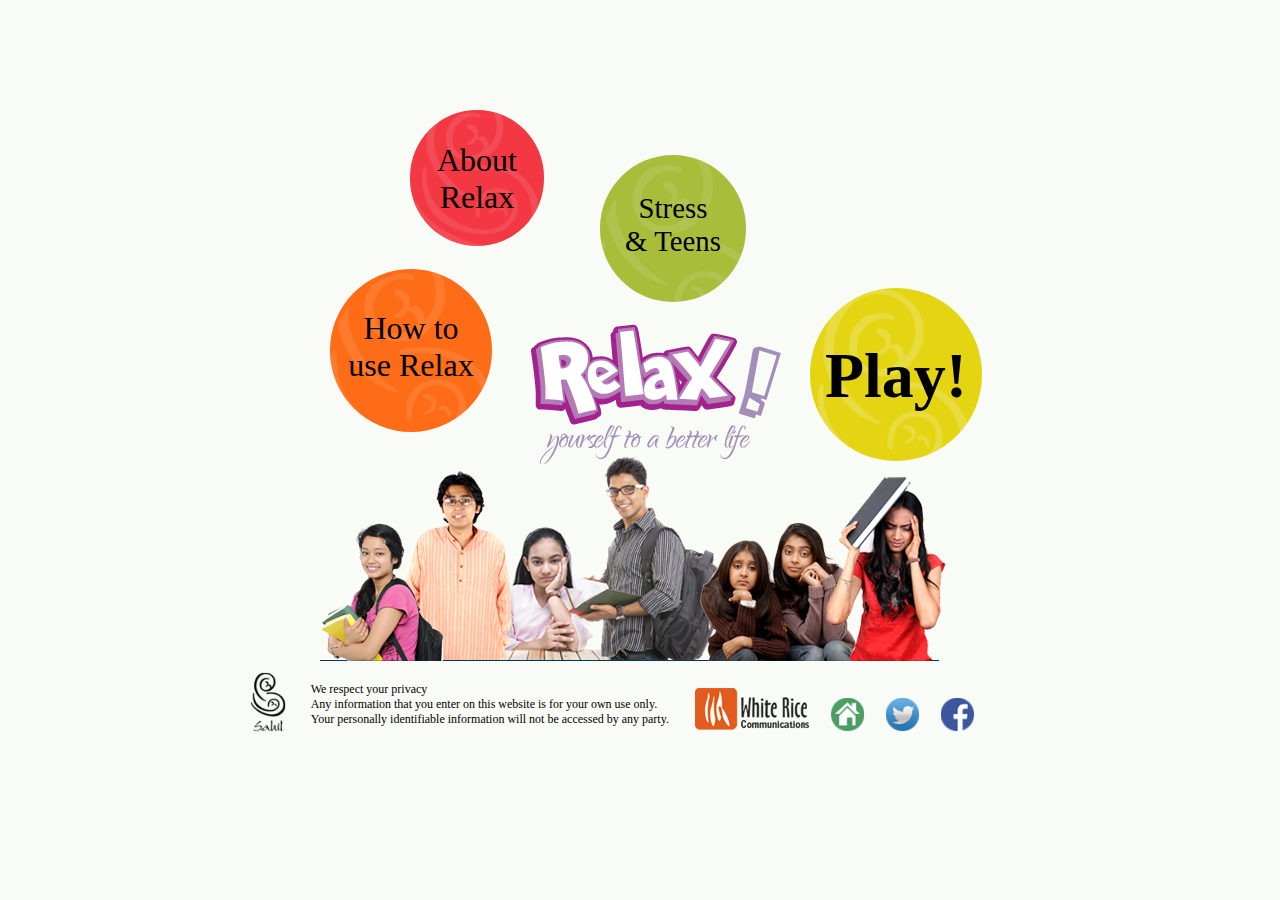
<file: index.html>
<!DOCTYPE html PUBLIC "-//W3C//DTD XHTML 1.0 Transitional//EN" "http://www.w3.org/TR/xhtml1/DTD/xhtml1-transitional.dtd">
<html xmlns="http://www.w3.org/1999/xhtml">
<head>
<meta http-equiv="Content-Type" content="text/html; charset=utf-8" />
<title>Home - Relax</title>
<link href="css/style.css" rel="stylesheet" type="text/css" />
<link href="css/index.css" rel="stylesheet" type="text/css" />
</head>

<body>
    <div id="main">
    	<header>
        </header>
        <div class="container_wrap">
            <div class="container">
                <div class="circle what_is_relax"><a href="whatisrelax.html">
                <p>About<br />Relax</p></a></div> 
                <div class="circle stress_and_teen"><a href="stressnteens.html"><p>Stress<br />& Teens</p></a></div>
                <img class="bubble_orange" src="image/bubble_orange.png" /><br />
                <img class="bubble_green" src="image/bubble_green.png" />
                <div class="circle how_to_use_relax"><a href="howtorelax.html"><p>How to<br />use Relax</p></a></div>
                <div class="logo"></div> 
              <div class="circle play_self_assesment"><a href="login.html"><p><span style="font-weight:bold;">Play!</span></p></a></div> 
                  <div class="bg_main"></div> 
                </div> 
        </div> 
        </div> 
    	<footer>
        <div class="f1">
        <a href="http://www.sahil.org/" target="_blank"><img src="image/logo_sahil_black.png" height="60" style="margin-top:5px;" /></a>
        <p>
        We respect your privacy<br />
		Any information that you enter on this website is for your own use only.<br />
		Your personally identifiable information will not be accessed by any party.
        </p>
        <a href="http://www.whitericecom.com/" target="_blank"><img src="image/logo_wrc_black.png" height="44" /></a>
        <div class="social"> <a href="index.php"><img src="image/icon_home.png" /></a>
        <img src="image/icon_tw.png" />
        <img src="image/icon_fb.png" />
        </div>
        </div>
        </footer>
</body>
</html>
</file>
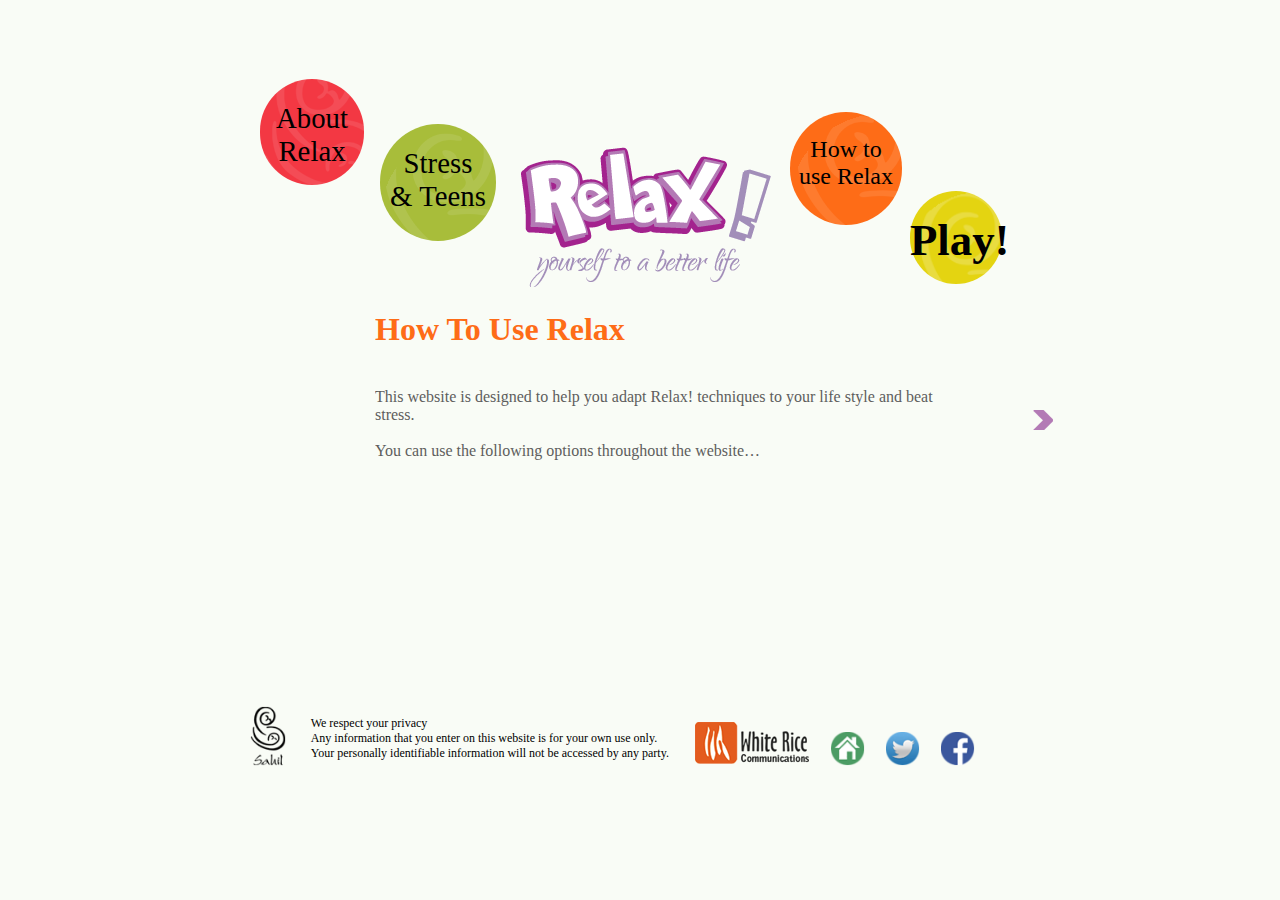
<file: howtorelax.html>
<!DOCTYPE html PUBLIC "-//W3C//DTD XHTML 1.0 Transitional//EN" "http://www.w3.org/TR/xhtml1/DTD/xhtml1-transitional.dtd">
<html xmlns="http://www.w3.org/1999/xhtml">
<head>
<meta http-equiv="Content-Type" content="text/html; charset=utf-8" />
<title>How To Use Relax</title>
<link href="css/style.css" rel="stylesheet" type="text/css" />
<link href="css/how_to_use_relax.css" rel="stylesheet" type="text/css" />
<script type="text/javascript" src="js/jquery.min.js"></script>
<script type="text/javascript" src="js/slider.js"></script>
</head>

<body>
    <div id="main">
    	<header>
        </header>
        <div class="container_wrap">
                <div class="container">
                    <div class="circle what_is_relax"><a href="whatisrelax.html">
                    <p>About<br />Relax</p></a></div> 
                    <div class="circle stress_and_teen"><a href="stressnteens.html"><p>Stress<br />& Teens</p></a></div> 
                    <img class="bubble_orange" src="image/bubble_orange.png" /><br />
                    <img class="bubble_green" src="image/bubble_green.png" />
                    <div class="circle how_to_use_relax"><a href="howtorelax.html"><p>How to<br />use Relax</p></a></div> 
                    <div class="logo"></div> 
                  <div class="circle play_self_assesment"><a href="login.html"><p><span style="font-weight:bold;">Play!</span></p></a></div>
                  <div id="slideshow">
                    <div id="slidesContainer">
                      <div class="slide">
                        <h2>How To Use Relax</h2>
                        <p>This website is designed to help you adapt Relax! techniques to your life style and beat stress.<br /><br />You can use the following options throughout the website…
</p>
                      </div>
                      <div class="slide">
                        <h2>Learn From Your Peers</h2><img src="image/icon_message.png" height="56" />
                        <p>This icon will take you to a story of how teens like you use the Relax! techniques in their routine life.</p>
                      </div>
                      <div class="slide">
                        <h2>The Technique</h2><img src="image/icon_bulb.png" height="70" />
                                <p>This icon will show you step-wise instructions to use a particular Relax! technique.</p>
                      </div>
                      <div class="slide">
                        <h2>Apply to your own Situation</h2><img src="image/icon_tick.png" height="70" />
                                <p>This icon will let you personalize the relax techniques to your own situation.</p>
                      </div>
                      <div class="slide">
                        <h2>Ten Steps towards Relax!ation 
</h2>
                        <p>
                        <img src="image/list10.png" /> 
						</p>
                      </div>
                      <div class="slide">
                        <h2>&nbsp;</h2>
                                <p>
                                ALL information you enter will be recorded and emailed to you at the end of the program.
                                <br /><br />
                                Any information that you enter on this site is for your own use only. 
								<br /><br />
								Your personally identifiable information will not be accessed by any party
								<br /><br />
								If you do not want to fill out information at anytime during the game, just type in N/A. 
                                <br /><br />
                                If you are ready to start your journey go to <strong>PLAY!</strong></p>
                      </div>
                    </div>
                </div>
                </div> 
        </div> 
        </div> 
    	<footer>
        <div class="f1">
        <a href="http://www.sahil.org/" target="_blank"><img src="image/logo_sahil_black.png" height="60" style="margin-top:5px;" /></a>
        <p>
        We respect your privacy<br />
		Any information that you enter on this website is for your own use only.<br />
		Your personally identifiable information will not be accessed by any party.
        </p>
        <a href="http://www.whitericecom.com/" target="_blank"><img src="image/logo_wrc_black.png" height="44" /></a>
        <div class="social"> <a href="index.php"><img src="image/icon_home.png" /></a>
        <img src="image/icon_tw.png" />
        <img src="image/icon_fb.png" />
        </div>
        </div>
        </footer>
</body>
</html>
</file>
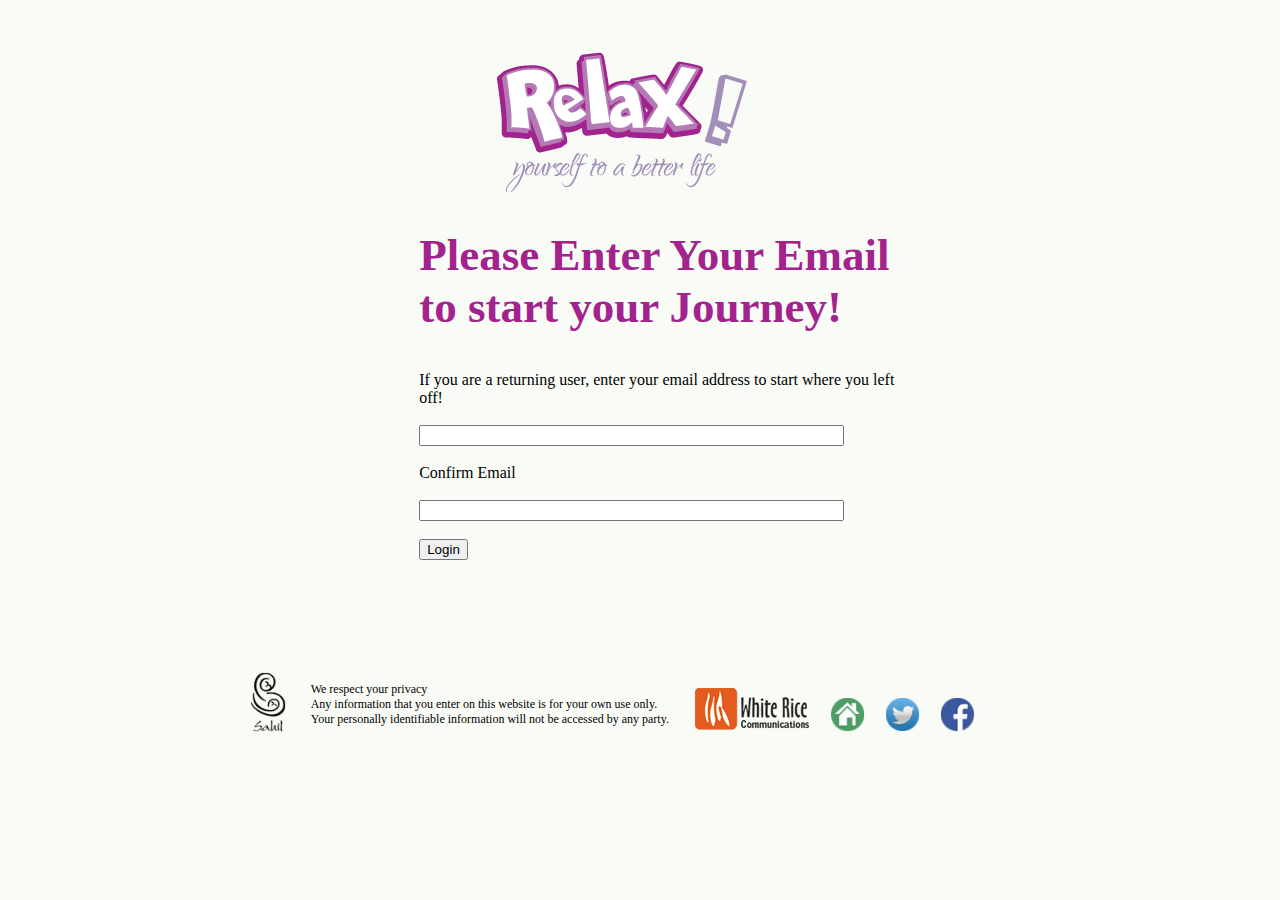
<file: login.html>
<!DOCTYPE html PUBLIC "-//W3C//DTD XHTML 1.0 Transitional//EN" "http://www.w3.org/TR/xhtml1/DTD/xhtml1-transitional.dtd">
<html xmlns="http://www.w3.org/1999/xhtml">
<head>
<meta http-equiv="Content-Type" content="text/html; charset=utf-8" />
<title>Relax - Login</title>
<link href="css/style.css" rel="stylesheet" type="text/css" />
<link href="css/login.css" rel="stylesheet" type="text/css" />
<script type="text/javascript" src="js/jquery.min.js"></script>
</head>

<body>
    <div id="main">
        <div class="container_wrap">
                <div class="container">
                    <div class="logo"></div>
                  <div class="main_text">
                    <h2>Please Enter Your Email to start your Journey!</h2>
                    <p style="font: size 10px;">
                        <form name="login">
                            If you are a returning user, enter your email address to start where you left off!<br></br>
                            <input type="text" size="50" name="userid"/><br></br>
                        Confirm Email<br></br><input type="text" size="50" name="pswrd"/><br></br>

                        <input type="button" onclick="ValidateEmail(this.form);check(this.form)" value="Login"/>

                        </form>

            <script language="javascript">
              function check(form)
              {
              if(form.userid.value == "abc123@gmail.com" && form.pswrd.value == "abc123@gmail.com")
                {
                   window.open('mainpage.html')
                }
              else
                {
                  alert("Incorrect, Try again")
                }
              }
						</script>

            <script>
              function ValidateEmail(form) 
              {
              if (/^\w+([\.-]?\w+)*@\w+([\.-]?\w+)*(\.\w{2,3})+$/.test(form.userid.value && form.pswrd.value))
              {
               return (true)
              }
              alert("You have entered an invalid email address!")
              return (false)
}

            </script>
                      
                      </form>
                    </div> 
                    </div> 
        </div> 
        </div> 
    	<footer>
        <div class="f1">
        <a href="http://www.sahil.org/" target="_blank"><img src="image/logo_sahil_black.png" height="60" style="margin-top:5px;" /></a>
        <p>
        We respect your privacy<br />
		Any information that you enter on this website is for your own use only.<br />
		Your personally identifiable information will not be accessed by any party.
        </p>
        <a href="http://www.whitericecom.com/" target="_blank"><img src="image/logo_wrc_black.png" height="44" /></a>
        <div class="social"> <a href="index.php"><img src="image/icon_home.png" /></a>
        <img src="image/icon_tw.png" />
        <img src="image/icon_fb.png" />
        </div>
        </div>
        </footer>
</body>
</html>
</file>
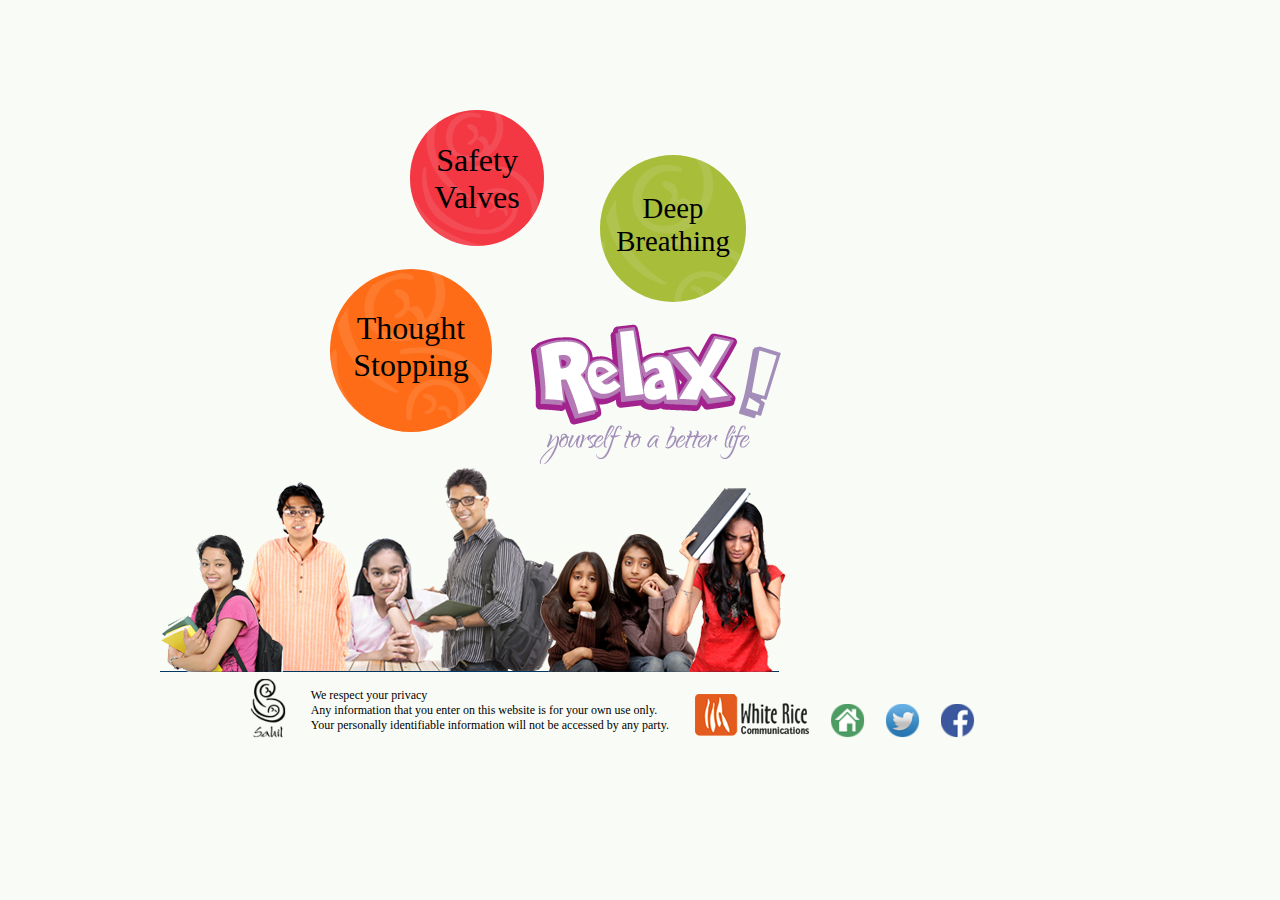
<file: mainpage.html>
<!DOCTYPE html PUBLIC "-//W3C//DTD XHTML 1.0 Transitional//EN" "http://www.w3.org/TR/xhtml1/DTD/xhtml1-transitional.dtd">
<html xmlns="http://www.w3.org/1999/xhtml">
<head>
<meta http-equiv="Content-Type" content="text/html; charset=utf-8" />
<title>How To Use Relax</title>
<link href="css/style.css" rel="stylesheet" type="text/css" />
<link href="css/index.css" rel="stylesheet" type="text/css" />
<script type="text/javascript" src="js/jquery.min.js"></script>
<script type="text/javascript" src="js/slider.js"></script>
</head>

<body>
    <div id="main">
    	<header>
        </header>
        <div class="container_wrap">
                <div class="container">
                    <div class="circle what_is_relax"><a >
                    <p>Safety<br />Valves</p></a></div>
                    <div class="circle stress_and_teen"><a href="DeepBreathing\Deepbreathing.html"><p>Deep<br />Breathing</p></a></div> 
                    <img class="bubble_orange" src="image/bubble_orange.png" /><br />
                    <img class="bubble_green" src="image/bubble_green.png" />
                    <div class="circle how_to_use_relax"><a href="DeepBreathing\Deepbreathing.html"><p>Thought<br />Stopping</p></a></div> 
                    <div class="logo"></div>
                    <img class="bubble_green" src="image/bubble_green.png" />

                </div>
                <div class="main-bg">
                    <img src="image/bg_main.png" alt="">
                </div>
        </div> 
        </div>
    	<footer>
        <div class="f1">
        <a href="http://www.sahil.org/" target="_blank"><img src="image/logo_sahil_black.png" height="60" style="margin-top:5px;" /></a>
        <p>
        We respect your privacy<br />
		Any information that you enter on this website is for your own use only.<br />
		Your personally identifiable information will not be accessed by any party.
        </p>
        <a href="http://www.whitericecom.com/" target="_blank"><img src="image/logo_wrc_black.png" height="44" /></a>
        <div class="social"> <a href="index.php"><img src="image/icon_home.png" /></a>
        <img src="image/icon_tw.png" />
        <img src="image/icon_fb.png" />
        </div>
        </div>
        </footer>
</body>
</html>
</file>
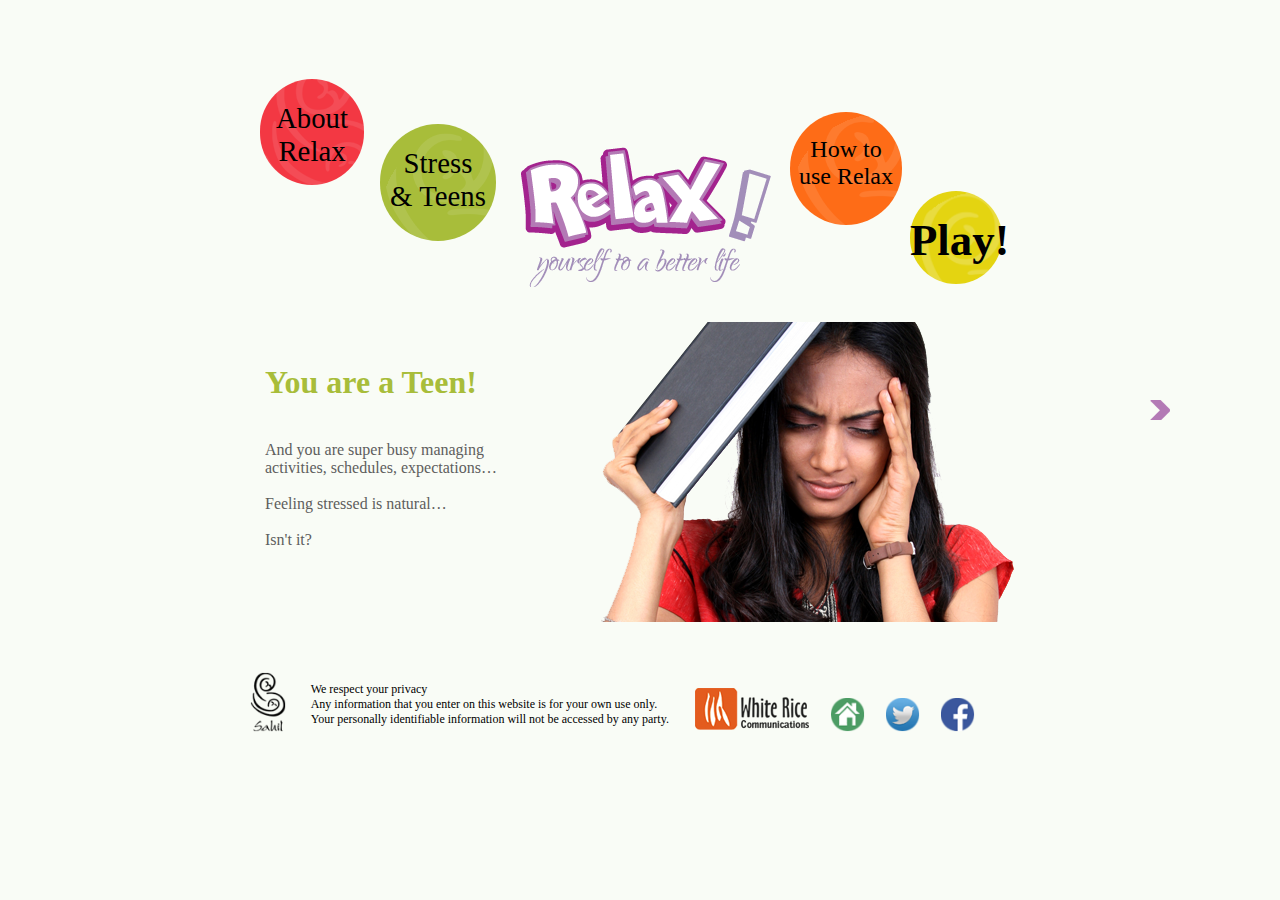
<file: stressnteens.html>
<!DOCTYPE html PUBLIC "-//W3C//DTD XHTML 1.0 Transitional//EN" "http://www.w3.org/TR/xhtml1/DTD/xhtml1-transitional.dtd">
<html xmlns="http://www.w3.org/1999/xhtml">
<head>
<meta http-equiv="Content-Type" content="text/html; charset=utf-8" />
<title>Stress n Teen</title>
<link href="css/style.css" rel="stylesheet" type="text/css" />
<link href="css/stress_n_teen.css" rel="stylesheet" type="text/css" />
<script type="text/javascript" src="js/jquery.min.js"></script>
<script type="text/javascript" src="js/slider_wide.js"></script>
</head>

<body>
    <div id="main">
    	<header>
        </header>
        <div class="container_wrap">
                <div class="container">
                    <div class="circle what_is_relax"><a href="whatisrelax.html"><p>About<br />Relax</p></a></div> 
                    <div class="circle stress_and_teen"><a href="stressnteens.html"><p>Stress<br />& Teens</p></a></div> 
                    <img class="bubble_orange" src="image/bubble_orange.png" /><br />
                    <img class="bubble_green" src="image/bubble_green.png" />
                    <div class="circle how_to_use_relax"><a href="howtorelax.html"><p>How to<br />use Relax</p></a></div> 
                    <div class="logo"></div> 
                  <div class="circle play_self_assesment"><a href="login.html"><p><span style="font-weight:bold;">Play!</span></p></a></div> 
                  <div id="slideshow">
                    <div id="slidesContainer">
                      <div class="slide">
                      <div class="text1">
                        <h2>You are a Teen!</h2>
                        <p>And you are super busy managing activities, schedules, expectations…<br /><br />
                        Feeling stressed is natural…<br /><br />
                        Isn't it?</p></div><br />
                        <div class="text2">
        <img src="image/stress1.png" height="435" /></div> 
                      </div>
                      <div class="slide">
                      <div class="text1">
                        <h2>It Sure Is!</h2>
                        <p>But if stress starts affecting your life in a majorly negative way, you need to stop and get a handle on it.<br /><br /></p>
                        
                        <p>
                        When stressed, you may:<br />
                        - experience sudden mood swings<br />
                        - have unexplained aches and health problems<br />
                        - become irritable or feel overwhelmingly sad<br />
                        - lose the drive to face the day
						</p>
                        </div> <br />
                        <div class="text2">
                        <img src="image/stress2.png" style="margin-top:60px;" height="423" />
                        </div> 
                      </div>
                      <div class="slide">
                      <div class="text1">
                        <h2>Hiding away is never an option!</h2>
                        <p>To learn more about how to use this website go to "<strong>How to use Relax!</strong>"</p>
                        </div> <br />
                        <div class="text2">
                        <img src="image/hiding.jpg" width="500" />
                        </div> 
                      </div>
                    </div>
               </div>
                </div> 
        </div> 
        </div> 
    	<footer>
        <div class="f1">
        <a href="http://www.sahil.org/" target="_blank"><img src="image/logo_sahil_black.png" height="60" style="margin-top:5px;" /></a>
        <p>
        We respect your privacy<br />
		Any information that you enter on this website is for your own use only.<br />
		Your personally identifiable information will not be accessed by any party.
        </p>
        <a href="http://www.whitericecom.com/" target="_blank"><img src="image/logo_wrc_black.png" height="44" /></a>
        <div class="social"> <a href="index.php"><img src="image/icon_home.png" /></a>
        <img src="image/icon_tw.png" />
        <img src="image/icon_fb.png" />
        </div>
        </div>
        </footer>
</body>
</html>
</file>
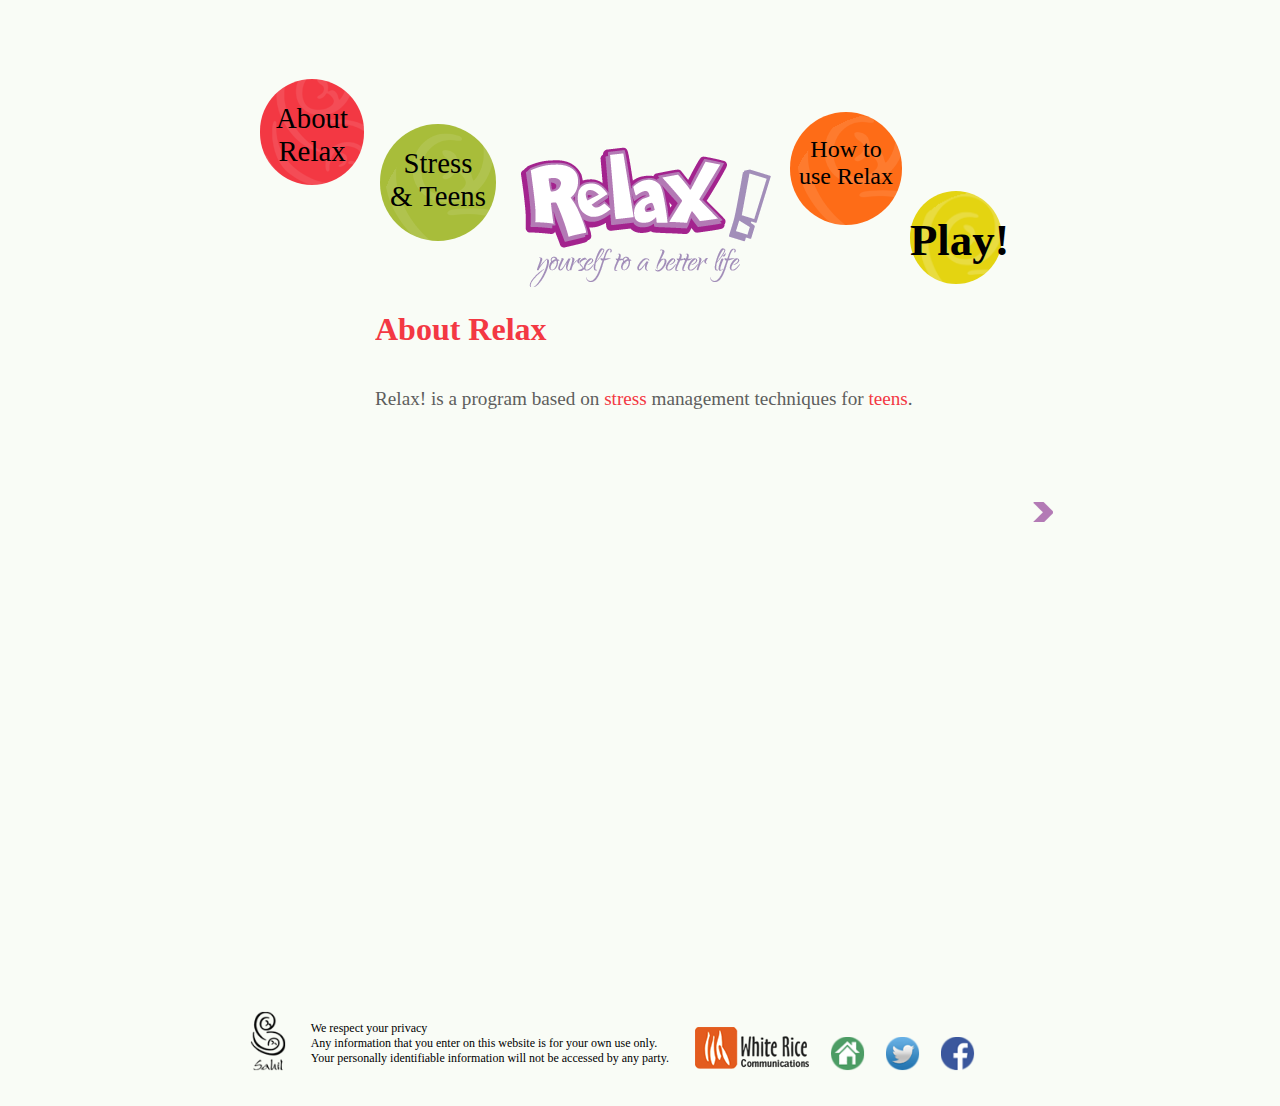
<file: whatisrelax.html>
<!DOCTYPE html PUBLIC "-//W3C//DTD XHTML 1.0 Transitional//EN" "http://www.w3.org/TR/xhtml1/DTD/xhtml1-transitional.dtd">
<html xmlns="http://www.w3.org/1999/xhtml">
<head>
<meta http-equiv="Content-Type" content="text/html; charset=utf-8" />
<title>About Relax</title>
<link href="css/style.css" rel="stylesheet" type="text/css" />
<link href="css/what_is_relax.css" rel="stylesheet" type="text/css" />
<script type="text/javascript" src="js/jquery.min.js"></script>
<script type="text/javascript" src="js/slider.js"></script>
</head>

<body>
    <div id="main">
    	<header>
        </header>
        <div class="container_wrap">
                <div class="container">
                    <div class="circle what_is_relax"><a href="whatisrelax.html">
                    <p>About<br />Relax</p></a></div> <!--what_is_relax end-->
                    <div class="circle stress_and_teen"><a href="stressnteens.html"><p>Stress<br />& Teens</p></a></div> <!--stress_and_teen end-->
                    <img class="bubble_orange" src="image/bubble_orange.png" /><br />
                    <img class="bubble_green" src="image/bubble_green.png" />
                    <div class="circle how_to_use_relax"><a href="howtorelax.html"><p>How to<br />use Relax</p></a></div> <!--how_to_use_relax end-->
                    <div class="logo"></div> <!--logo end-->
                  <div class="circle play_self_assesment"><a href="login.html"><p><span style="font-weight:bold;">Play!</span></p></a></div> <!--play_self_assesment end-->
  <div id="slideshow">
    <div id="slidesContainer">
      <div class="slide">
        <h2>About Relax</h2>
        <p>Relax! is a program based on <span style="color:#f33843;">stress</span> management techniques for <span style="color:#f33843;">teens</span>.</p>
      </div>
      <div class="slide">
        <h2>&nbsp;</h2>
        <p>If you are experiencing stress, you are normal. There is no one who doesn’t feel stressed at some time. It is even more common to feel stressed during teen years, because so many changes are taking place in your body and your emotions.</p><br />
        <p>So, Relax! and take back control of your life.</p><br />
        <p>At the end of this process you will find a list of referrals and resources for further assistance.</p><br />
        <p>To learn more about stress go to "<strong>Stress and Teens</strong>"!</p><br />
        <img style="margin-top:-20px; margin-bottom:30px;" src="image/whatIsRelax.png" width="545" />
      </div>
    </div>
<!-- Slideshow HTML --></div>
                  
                  <!--<div class="text_main">
                  <h1>What is Relax</h1>
                  <p>If you are experiencing stress, you are normal. There is no one who doesn’t feel stressed at some time. It is even more common to feel stressed during teen years, because so many changes are taking place in your body and your emotions. 
<br /><br />
Relax! is a program based on stress management techniques for teens. 
<br /><br />
So, Relax! and take back control of your life.</p> 
                  </div> text_main end-->
                </div> <!--container end-->
        </div> <!--container_wrap end-->
        </div> <!--main end-->
    	<footer>
        <div class="f1">
        <a href="http://www.sahil.org/" target="_blank"><img src="image/logo_sahil_black.png" height="60" style="margin-top:5px;" /></a>
        <p>
        We respect your privacy<br />
		Any information that you enter on this website is for your own use only.<br />
		Your personally identifiable information will not be accessed by any party.
        </p>
        <a href="http://www.whitericecom.com/" target="_blank"><img src="image/logo_wrc_black.png" height="44" /></a>
        <div class="social"> <a href="index.php"><img src="image/icon_home.png" /></a>
        <img src="image/icon_tw.png" />
        <img src="image/icon_fb.png" />
        </div>
        </div>
        </footer>
</body>
</html>
</file>
<file: css/style.css>
body
{
	margin:0;
	padding:0;
	background:#f9fcf6;
}
#main
{
	width:100%;
	background:#f9fcf6;
	margin-bottom:0px;
	min-height:667px;
}
#main header
{
	/*background:url(../image/bubble_top_left.png) no-repeat;*/
	float:right;
	width:72px;
	margin:20px 20px;
	min-height:65px;
}
#main .container_wrap
{
	margin:0 auto;
	width:960px;
}
#main .container
{
	padding-top:50px;
}
#main .container .circle
{
	border-radius: 999px;
}
#main .container .circle p
{
	text-align:center;
	font-family:"KABELN_0";
	/*font-size:26px;*/
	color:#000;
}
footer
{
	width:100%;
	min-height:100px;
}
footer .f1
{
	/*padding-top:200px;*/
	color:#000000;
	margin:0 auto;
	width:900px;
	padding-left:120px;
}
footer .f1 p
{
	font-size:12px;
	font-family:"KhmerUI 0";
    text-align:left;
	float:left;
	opacity:1;
	margin-left:5px;
	margin-right:25px;
	margin-top:15px;
}
footer .f1 a img
{
	border:0px;
}
footer .f1 img
{
	margin-top:20px;
	margin-right:20px;
	float:left;
}
footer .f1 .social img
{
	height:35px;
	margin-top:30px;
}

#main .container .bubble_green
{
	margin-left:680px;
	margin-top:-50px;	
	visibility:hidden !important;
}
#main .container .bubble_orange
{
	margin-left:170px;
	margin-top:-90px;	
	visibility:hidden !important;
}
</file>
<file: css/index.css>
@charset "utf-8";
#main .container .what_is_relax
{
	width:134px;
	height:136px;
	background:#f33843;
	background-image:url(../image/bubble_what_is_relax_bg.png);
	background-repeat:no-repeat;
	background-position:-10px;
	margin-left:250px;
	margin-top:60px;
	
}
#main .container .what_is_relax p
{
	padding-top:1em;
	font-size:2em;
}
#main .container .what_is_relax a
{
	text-decoration:none;
}
#main .container .stress_and_teen
{
	width:146px;
	height:147px;
	background:#a8bd3a;
	background-image:url(../image/bubble_stress_and_teen_bg.png);
	background-repeat:no-repeat;
	background-position:0px 2px;
	margin-left:440px;
	margin-top:-120px;	
}
#main .container .stress_and_teen p
{
	padding-top:1.3em;
	font-size:1.8em;
}
#main .container .stress_and_teen a
{
	text-decoration:none;
}
#main .container .bubble_green
{
	margin-left:680px;
	margin-top:-50px;	
}
#main .container .bubble_orange
{
	margin-left:170px;
	margin-top:-90px;
}
#main .container .how_to_use_relax
{
	width:162px;
	height:163px;
	background:#fe6c17;
	background-image:url(../image/bubble_how_to_use_relax_bg.png);
	background-repeat:no-repeat;
	background-position:0px 2px;
	margin-left:170px;
	margin-top:-65px;	
}
#main .container .how_to_use_relax p
{
	padding-top:1.3em;
	font-size:2em;
}
#main .container .how_to_use_relax a
{
	text-decoration:none;
}
#main .container .logo
{
	width:252px;
	height:142px;
	background-image:url(../image/logo.png);
	background-repeat:no-repeat;
	background-position:0px 2px;
	margin-left:370px;
	margin-top:-110px;	
}
#main .container .play_self_assesment
{
	width:172px;
	height:173px;
	background:#e4d411;
	background-image:url(../image/bubble_play_self_assesment_bg.png);
	background-repeat:no-repeat;
	background-position:-5px 2px;
	background-size:165px 180px;
	margin-left:650px;
	margin-top:-240px;	
}
#main .container .play_self_assesment p
{
	padding-top:0.8em;
	font-size:4em;
}
#main .container .play_self_assesment a
{
	text-decoration:none;
}
#main .container .bg_main
{
	width:627px;
	height:209px;
	background-image:url(../image/bg_main.png);
	background-repeat:no-repeat;
	background-position:0px 2px;
	margin:-50px 0px 0px 160px;
	padding-bottom:5px;
	margin-top:-10px;	
}
</file>
<file: css/how_to_use_relax.css>
#main .container
{
	margin-left:30px !important;
}
#main .container .what_is_relax
{
	width:104px;
	height:106px;
	background:#f33843;
	background-image:url(../image/bubble_what_is_relax_bg.png);
	background-repeat:no-repeat;
	background-position:-10px;
	margin-left:70px;
	
}
#main .container .what_is_relax p
{
	padding-top:.8em;
	font-size:1.8em;
}
#main .container .what_is_relax a
{
	text-decoration:none;
}
#main .container .stress_and_teen
{
	width:116px;
	height:117px;
	background:#a8bd3a;
	background-image:url(../image/bubble_stress_and_teen_bg.png);
	background-repeat:no-repeat;
	background-position:0px 2px;
	margin-left:190px;
	margin-top:-90px;	
}
#main .container .stress_and_teen p
{
	padding-top:0.8em;
	font-size:1.8em;
}
#main .container .stress_and_teen a
{
	text-decoration:none;
}
#main .container .bubble_green
{
	margin-left:700px;
	margin-top:-150px;	
	height:20px;
}
#main .container .bubble_orange
{
	margin-left:70px;
	margin-top:-30px;
	height:37px;	
}
#main .container .how_to_use_relax
{
	width:112px;
	height:113px;
	background:#fe6c17;
	background-image:url(../image/bubble_how_to_use_relax_bg.png);
	background-repeat:no-repeat;
	background-position:0px 2px;
	margin-left:600px;
	margin-top:-160px;
}
#main .container .how_to_use_relax p
{
	padding-top:1em;
	font-size:1.5em;
}
#main .container .how_to_use_relax a
{
	text-decoration:none;
}
#main .container .logo
{
	width:252px;
	height:142px;
	background-image:url(../image/logo.png);
	background-repeat:no-repeat;
	background-position:0px 2px;
	margin-left:330px;
	margin-top:-80px;	
}
#main .container .play_self_assesment
{
	width:92px;
	height:93px;
	background:#e4d411;
	background-image:url(../image/bubble_play_self_assesment_bg.png);
	background-repeat:no-repeat;
	background-position:-5px 2px;
	background-size:135px 150px;
	margin-left:720px;
	margin-top:-140px;
}
#main .container .play_self_assesment p
{
	padding-top:0.5em;
	font-size:2.8em;
}
#main .container .play_self_assesment a
{
	text-decoration:none;
}
/* Slideshow style rules. */
#slideshow {
	margin:0 auto;
	width:640px;
	min-height:263px;
	position:relative;
}
#slideshow #slidesContainer {
  margin:0 auto;
  width:560px;
  min-height:263px;
  overflow:auto; /* allow scrollbar */
  position:relative;
}
#slideshow #slidesContainer .slide {
  margin:0 auto;
  width:540px; /* reduce by 20 pixels of #slidesContainer to avoid horizontal scroll */
  min-height:263px;
}

/* Slideshow controls style rules. */
.control {
  display:block;
  width:39px;
  height:22px;
  text-indent:-10000px;
  position:absolute;
  cursor: pointer;
}
#leftControl {
  top:30%;
  left:-15%;
  background:transparent url(../image/arrow_left.png) no-repeat 0 0;
}
#rightControl {
  top:30%;
  right:-15%;
  background:transparent url(../image/arrow_right.png) no-repeat 0 0;
}
.slide p {
  font-family:"KhmerUI 0";
  color:#5e5e5d;
  font-size:1em;
  margin-top:-20px;float:left;
}
.slide h2 {
  font-family:"KABELN_0";
  color:#fe6c17;
  font-size:2em;float:left;
  margin-bottom:60px;
}
.slide img {
  float:left;
  margin:20px 0 0 15px;
}
</file>
<file: css/login.css>
@charset "utf-8";
#main .container .logo
{
	width:252px;
	height:142px;
	background-image:url(../image/logo.png);
	background-repeat:no-repeat;
	background-position:0px 2px;
	margin-left:35%;
	margin-bottom:0px;	
}
.main_text {
	width:500px;
	min-height:400px;
	margin:0 auto;
	margin-left:27%;
}
.main_text h2 {
  font-family:"KABELN_0";
  color:#a3238e;
  font-size:45px;
}
.main_text p {
  font-family:"KhmerUI 0";
  color:#5e5e5d;
  font-size:16px;
}
</file>
<file: css/stress_n_teen.css>
#main .container
{
	margin-left:30px !important;
}
#main .container .what_is_relax
{
	width:104px;
	height:106px;
	background:#f33843;
	background-image:url(../image/bubble_what_is_relax_bg.png);
	background-repeat:no-repeat;
	background-position:-10px;
	margin-left:70px;
	
}
#main .container .what_is_relax p
{
	padding-top:.8em;
	font-size:1.8em;
}
#main .container .what_is_relax a
{
	text-decoration:none;
}
#main .container .stress_and_teen
{
	width:116px;
	height:117px;
	background:#a8bd3a;
	background-image:url(../image/bubble_stress_and_teen_bg.png);
	background-repeat:no-repeat;
	background-position:0px 2px;
	margin-left:190px;
	margin-top:-90px;	
}
#main .container .stress_and_teen p
{
	padding-top:0.8em;
	font-size:1.8em;
}
#main .container .stress_and_teen a
{
	text-decoration:none;
}
#main .container .bubble_green
{
	margin-left:700px;
	margin-top:-150px;	
	height:20px;
}
#main .container .bubble_orange
{
	margin-left:70px;
	margin-top:-30px;
	height:37px;	
}
#main .container .how_to_use_relax
{
	width:112px;
	height:113px;
	background:#fe6c17;
	background-image:url(../image/bubble_how_to_use_relax_bg.png);
	background-repeat:no-repeat;
	background-position:0px 2px;
	margin-left:600px;
	margin-top:-160px;
}
#main .container .how_to_use_relax p
{
	padding-top:1em;
	font-size:1.5em;
}
#main .container .how_to_use_relax a
{
	text-decoration:none;
}
#main .container .logo
{
	width:252px;
	height:142px;
	background-image:url(../image/logo.png);
	background-repeat:no-repeat;
	background-position:0px 2px;
	margin-left:330px;
	margin-top:-80px;	
}
#main .container .play_self_assesment
{
	width:92px;
	height:93px;
	background:#e4d411;
	background-image:url(../image/bubble_play_self_assesment_bg.png);
	background-repeat:no-repeat;
	background-position:-5px 2px;
	background-size:135px 150px;
	margin-left:720px;
	margin-top:-140px;
}
#main .container .play_self_assesment p
{
	padding-top:0.5em;
	font-size:2.8em;
}
#main .container .play_self_assesment a
{
	text-decoration:none;
}
/* Slideshow style rules. */
#slideshow {
	margin:0 auto;
	width:820px;
	min-height:363px;
	position:relative;
	/*border:#000 solid 1px;*/
}
#slideshow #slidesContainer {
  margin:0 auto;
  width:780px;
  min-height:363px;
  overflow:auto; /* allow scrollbar */
  position:relative;
}
#slideshow #slidesContainer .slide {
  margin:0;
  width:760px; /* reduce by 20 pixels of #slidesContainer to avoid horizontal scroll */
  min-height:363px;
  padding:0;
}
#slideshow #slidesContainer .slide .text1 {
  float:left;
  width:250px; /* reduce by 20 pixels of #slidesContainer to avoid horizontal scroll */
  min-height:363px;
  padding:0;
}
#slideshow #slidesContainer .slide .text2 {
  float:right;
  width:520px; /* reduce by 20 pixels of #slidesContainer to avoid horizontal scroll */
  min-height:363px;
  padding:0;
}
#slideshow #slidesContainer .slide .text2 img {
  margin-top:20px;
  margin-left:10px;
  float:left;
  width:500px;
  height:300px;
}
/* Slideshow controls style rules. */
.control {
  display:block;
  width:39px;
  height:22px;
  text-indent:-10000px;
  position:absolute;
  cursor: pointer;
}
#leftControl {
  top:30%;
  left:-15%;
  background:transparent url(../image/arrow_left.png) no-repeat 0 0;
}
#rightControl {
  top:30%;
  right:-15%;
  background:transparent url(../image/arrow_right.png) no-repeat 0 0;
}
.slide p {
  font-family:"KhmerUI 0";
  color:#5e5e5d;
  font-size:1em;
  margin-top:-20px;float:left;
}
.slide table {
  font-family:Arial, Helvetica, sans-serif;
  color:#0072bc;
  font-size:0.9em;
  margin-bottom:50px;
  float:left;
}
.slide table span:hover{
	font-size:1em;
	cursor:pointer;
	color:#9e005d;
	font-weight:bold;
	position:relative;
	left:-1px;
	top:-1px;
}
.slide h2 {
  font-family:"KABELN_0";
  color:#a8bd3a;
  font-size:2em;float:left;
  margin-bottom:60px;
  margin-top:80px;
}
.slide p {
  font-family:"KhmerUI 0";
  color:#5e5e5d;
  font-size:16px;
  margin-top:-20px;
  float:left;
}
.slide p a {
	text-decoration:none;
	color:#194aff;
}
.slide img {
  float:left;
  margin:40px 10px 0 0px;
}
</file>
<file: css/what_is_relax.css>
#main .container
{
	margin-left:30px !important;
}
#main .container .what_is_relax
{
	width:104px;
	height:106px;
	background:#f33843;
	background-image:url(../image/bubble_what_is_relax_bg.png);
	background-repeat:no-repeat;
	background-position:-10px;
	margin-left:70px;
	
}
#main .container .what_is_relax p
{
	padding-top:.8em;
	font-size:1.8em;
}
#main .container .what_is_relax a
{
	text-decoration:none;
}
#main .container .stress_and_teen
{
	width:116px;
	height:117px;
	background:#a8bd3a;
	background-image:url(../image/bubble_stress_and_teen_bg.png);
	background-repeat:no-repeat;
	background-position:0px 2px;
	margin-left:190px;
	margin-top:-90px;	
}
#main .container .stress_and_teen p
{
	padding-top:0.8em;
	font-size:1.8em;
}
#main .container .stress_and_teen a
{
	text-decoration:none;
}
#main .container .bubble_green
{
	margin-left:700px;
	margin-top:-150px;	
	height:20px;
}
#main .container .bubble_orange
{
	margin-left:70px;
	margin-top:-30px;
	height:37px;	
}
#main .container .how_to_use_relax
{
	width:112px;
	height:113px;
	background:#fe6c17;
	background-image:url(../image/bubble_how_to_use_relax_bg.png);
	background-repeat:no-repeat;
	background-position:0px 2px;
	margin-left:600px;
	margin-top:-160px;
}
#main .container .how_to_use_relax p
{
	padding-top:1em;
	font-size:1.5em;
}
#main .container .how_to_use_relax a
{
	text-decoration:none;
}
#main .container .logo
{
	width:252px;
	height:142px;
	background-image:url(../image/logo.png);
	background-repeat:no-repeat;
	background-position:0px 2px;
	margin-left:330px;
	margin-top:-80px;	
}
#main .container .play_self_assesment
{
	width:92px;
	height:93px;
	background:#e4d411;
	background-image:url(../image/bubble_play_self_assesment_bg.png);
	background-repeat:no-repeat;
	background-position:-5px 2px;
	background-size:135px 150px;
	margin-left:720px;
	margin-top:-140px;
}
#main .container .play_self_assesment p
{
	padding-top:0.5em;
	font-size:2.8em;
}
#main .container .play_self_assesment a
{
	text-decoration:none;
}
/* Slideshow style rules. */
#slideshow {
	margin:0 auto;
	width:640px;
	min-height:263px;
	position:relative;
}
#slideshow #slidesContainer {
  margin:0 auto;
  width:560px;
  min-height:263px;
  overflow:auto; /* allow scrollbar */
  position:relative;
}
#slideshow #slidesContainer .slide {
  margin:0 auto;
  width:540px; /* reduce by 20 pixels of #slidesContainer to avoid horizontal scroll */
  min-height:263px;
}

/* Slideshow controls style rules. */
.control {
  display:block;
  width:39px;
  height:22px;
  text-indent:-10000px;
  position:absolute;
  cursor: pointer;
}
#leftControl {
  top:30%;
  left:-15%;
  background:transparent url(../image/arrow_left.png) no-repeat 0 0;
}
#rightControl {
  top:30%;
  right:-15%;
  background:transparent url(../image/arrow_right.png) no-repeat 0 0;
}
.slide p {
  font-family:"KhmerUI 0";
  color:#5e5e5d;
  font-size:1.2em;
  font-weight:400;
  margin-top:-20px;
}
.slide h2 {
  font-family:"KABELN_0";
  color:#f33843;
  font-size:2em;
  margin-bottom:60px;
}
.slide img {
  float:right;
  margin:0 15px;
}
</file>
